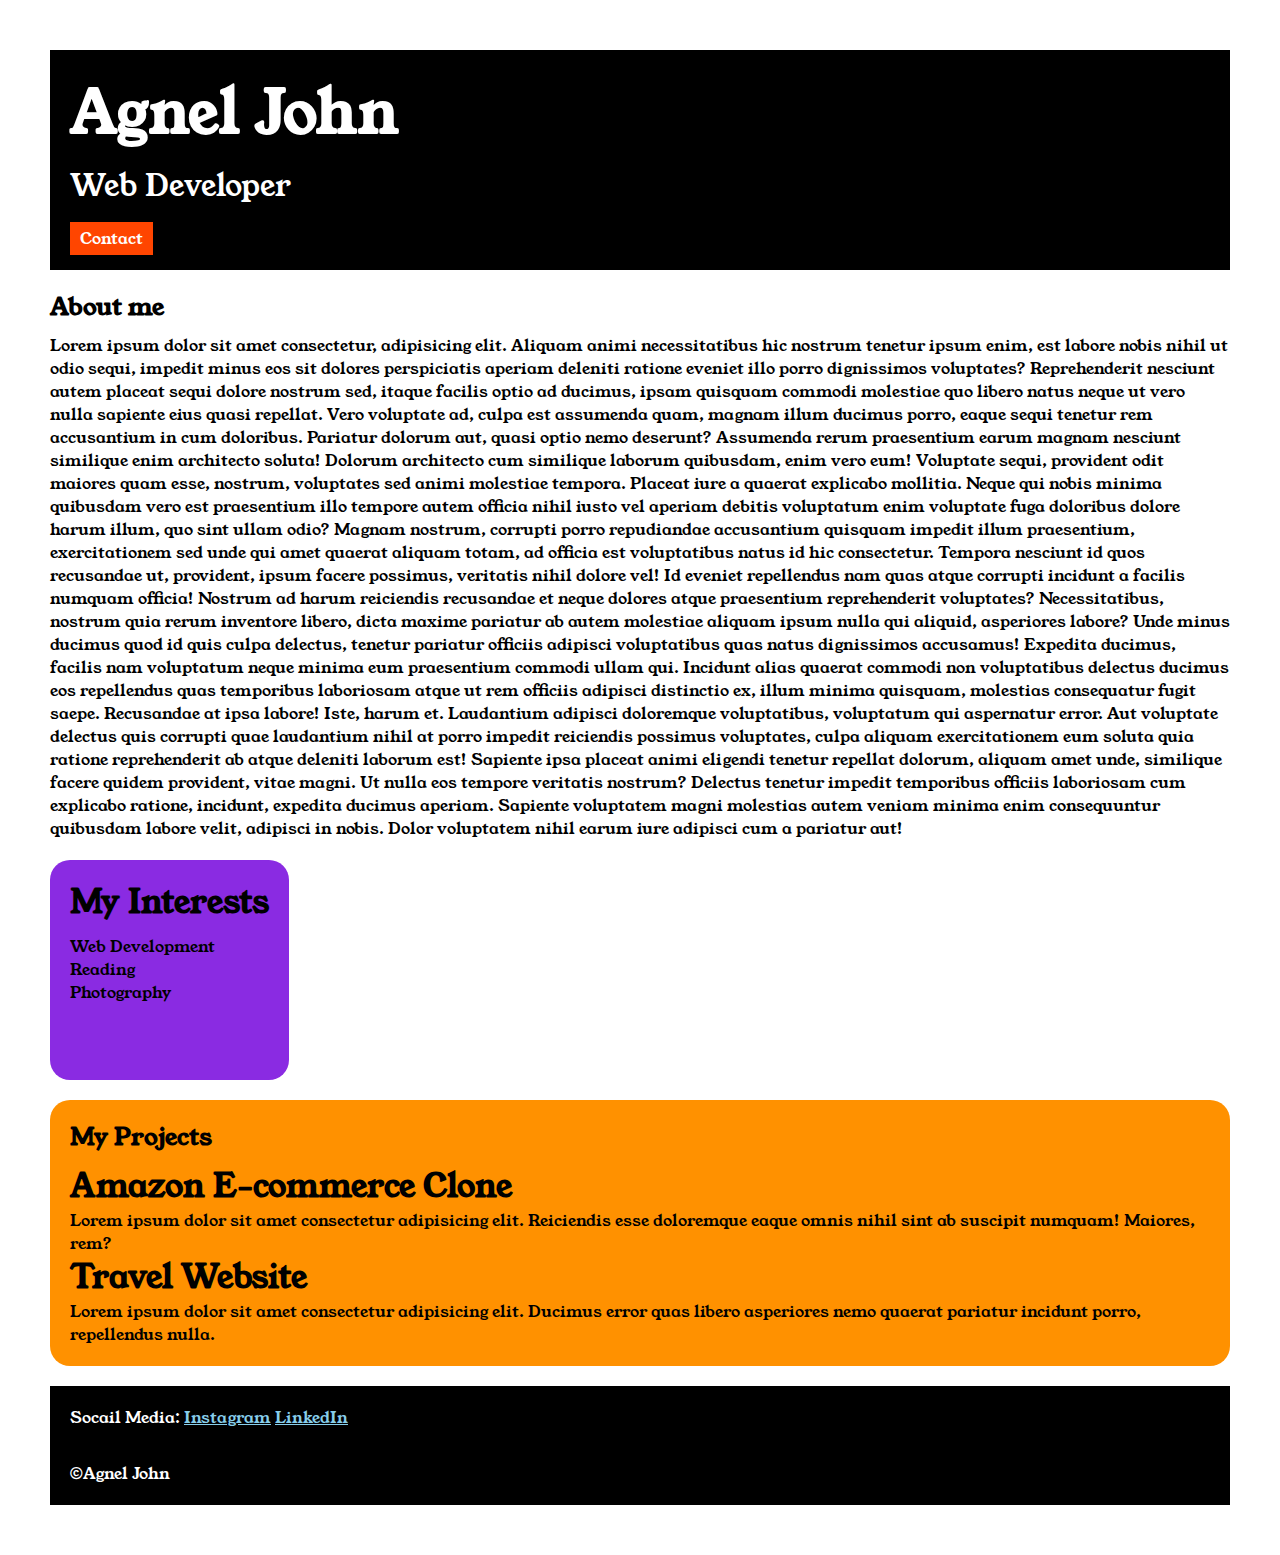
<file: index.html>
<!DOCTYPE html>
<html lang="en">
<head>
    <meta charset="UTF-8">
    <meta name="viewport" content="width=device-width, initial-scale=1.0">
    <title>Portfolio</title>
    <link rel="stylesheet" href="style.css">
    <link rel="preconnect" href="https://fonts.googleapis.com">
    <link rel="preconnect" href="https://fonts.gstatic.com" crossorigin>
    <link href="https://fonts.googleapis.com/css2?family=Young+Serif&display=swap" rel="stylesheet">
</head>
<body>
    <div class="container">
        <div class="section-one">
            <h1 class="section-one__name">Agnel John</h1>
            <p class="section-one__role">Web Developer</p>
            <a class="section-one__contact" href="contact.html">Contact</a>
        </div>
        <div class="about">
            <h2 class="about__title">About me</h2>
            <p class="about__para">Lorem ipsum dolor sit amet consectetur, adipisicing elit. Aliquam animi necessitatibus hic nostrum tenetur ipsum enim, est labore nobis nihil ut odio sequi, impedit minus eos sit dolores perspiciatis aperiam deleniti ratione eveniet illo porro dignissimos voluptates? Reprehenderit nesciunt autem placeat sequi dolore nostrum sed, itaque facilis optio ad ducimus, ipsam quisquam commodi molestiae quo libero natus neque ut vero nulla sapiente eius quasi repellat. Vero voluptate ad, culpa est assumenda quam, magnam illum ducimus porro, eaque sequi tenetur rem accusantium in cum doloribus. Pariatur dolorum aut, quasi optio nemo deserunt? Assumenda rerum praesentium earum magnam nesciunt similique enim architecto soluta! Dolorum architecto cum similique laborum quibusdam, enim vero eum! Voluptate sequi, provident odit maiores quam esse, nostrum, voluptates sed animi molestiae tempora. Placeat iure a quaerat explicabo mollitia. Neque qui nobis minima quibusdam vero est praesentium illo tempore autem officia nihil iusto vel aperiam debitis voluptatum enim voluptate fuga doloribus dolore harum illum, quo sint ullam odio? Magnam nostrum, corrupti porro repudiandae accusantium quisquam impedit illum praesentium, exercitationem sed unde qui amet quaerat aliquam totam, ad officia est voluptatibus natus id hic consectetur. Tempora nesciunt id quos recusandae ut, provident, ipsum facere possimus, veritatis nihil dolore vel! Id eveniet repellendus nam quas atque corrupti incidunt a facilis numquam officia! Nostrum ad harum reiciendis recusandae et neque dolores atque praesentium reprehenderit voluptates? Necessitatibus, nostrum quia rerum inventore libero, dicta maxime pariatur ab autem molestiae aliquam ipsum nulla qui aliquid, asperiores labore? Unde minus ducimus quod id quis culpa delectus, tenetur pariatur officiis adipisci voluptatibus quas natus dignissimos accusamus! Expedita ducimus, facilis nam voluptatum neque minima eum praesentium commodi ullam qui. Incidunt alias quaerat commodi non voluptatibus delectus ducimus eos repellendus quas temporibus laboriosam atque ut rem officiis adipisci distinctio ex, illum minima quisquam, molestias consequatur fugit saepe. Recusandae at ipsa labore! Iste, harum et. Laudantium adipisci doloremque voluptatibus, voluptatum qui aspernatur error. Aut voluptate delectus quis corrupti quae laudantium nihil at porro impedit reiciendis possimus voluptates, culpa aliquam exercitationem eum soluta quia ratione reprehenderit ab atque deleniti laborum est! Sapiente ipsa placeat animi eligendi tenetur repellat dolorum, aliquam amet unde, similique facere quidem provident, vitae magni. Ut nulla eos tempore veritatis nostrum? Delectus tenetur impedit temporibus officiis laboriosam cum explicabo ratione, incidunt, expedita ducimus aperiam. Sapiente voluptatem magni molestias autem veniam minima enim consequuntur quibusdam labore velit, adipisci in nobis. Dolor voluptatem nihil earum iure adipisci cum a pariatur aut!</p>
        </div>
        <div class="section-two">
            <h1 class="section-two__title">My Interests</h1>
            <ul class="section-two__list">
                <li>Web Development</li>
                <li>Reading</li>
                <li>Photography</li>
            </ul>
        </div>
        <div class="section-three">
            <h2 class="section-three__title">My Projects</h2>
            <ul class="section-three__list">
                <li><h1>Amazon E-commerce Clone</h1></li>
                <p>Lorem ipsum dolor sit amet consectetur adipisicing elit. Reiciendis esse doloremque eaque omnis nihil sint ab suscipit numquam! Maiores, rem?</p>
                <li><h1>Travel Website</h1></li>
                <p>Lorem ipsum dolor sit amet consectetur adipisicing elit. Ducimus error quas libero asperiores nemo quaerat pariatur incidunt porro, repellendus nulla.</p>
            </ul>
        </div>
        <div class="section-four">
            <p class="social">Socail Media: <a href="">Instagram</a> <a href="LinkedIn">LinkedIn</a></p> <br>
            <p class="footer">&copy;Agnel John</p>
        </div>
    </div>
</body>
</html>
</file>
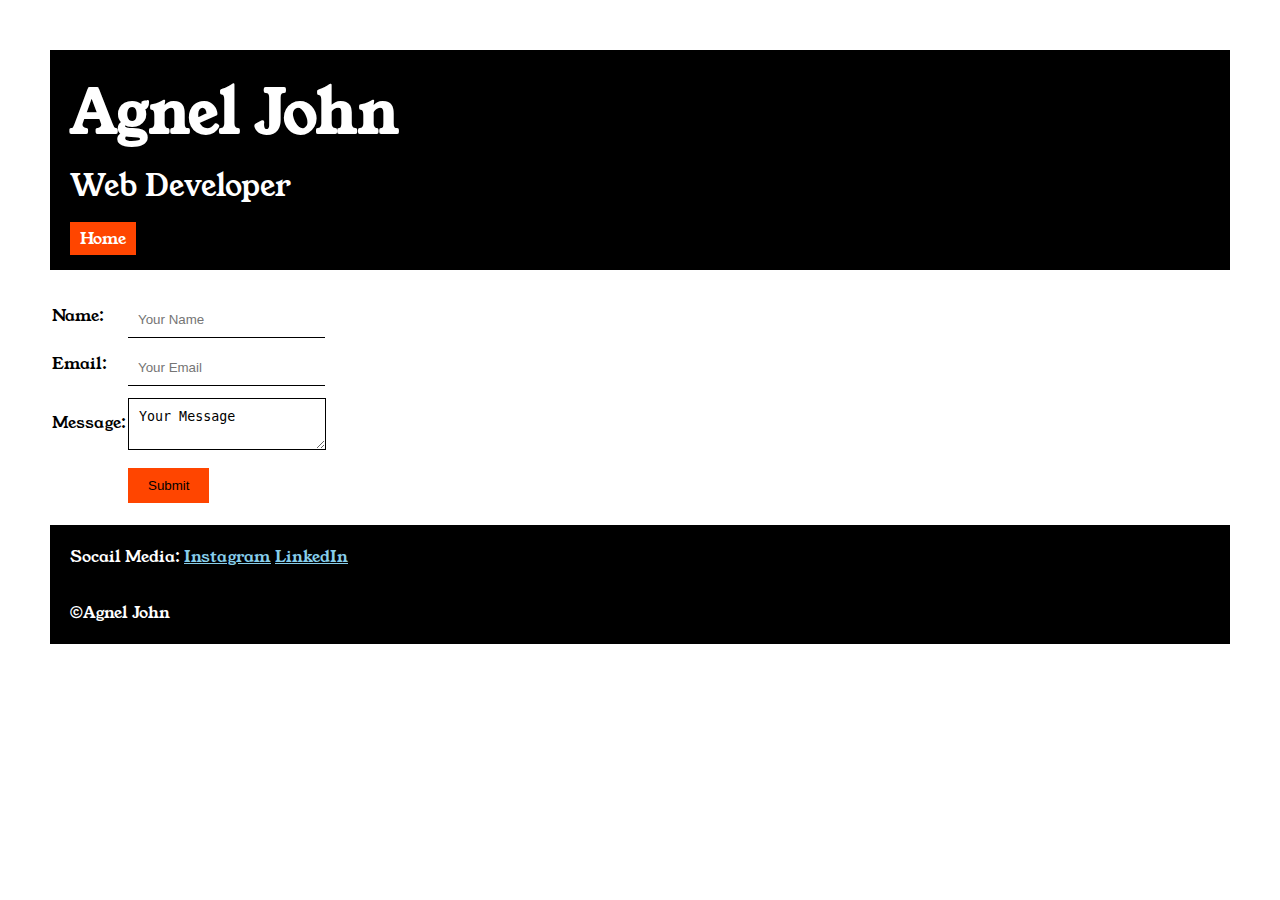
<file: contact.html>
<!DOCTYPE html>
<html lang="en">
<head>
    <meta charset="UTF-8">
    <meta name="viewport" content="width=device-width, initial-scale=1.0">
    <title>Contact</title>
    <link rel="stylesheet" href="style.css">
    <link rel="preconnect" href="https://fonts.googleapis.com">
    <link rel="preconnect" href="https://fonts.gstatic.com" crossorigin>
    <link href="https://fonts.googleapis.com/css2?family=Young+Serif&display=swap" rel="stylesheet">
</head>
<body>
    <div class="container">
        <div class="section-one">
            <h1 class="section-one__name">Agnel John</h1>
            <p class="section-one__role">Web Developer</p>
            <a class="section-one__contact" href="index.html">Home</a>
        </div>
        <div class="contact-form">
            <form>
                <table>
                    <tr>
                        <td><label>Name:</label></td><td><input type="text" placeholder="Your Name" class="contact-form__input"></td>
                        
                    </tr>
                    <tr>
                        <td><label>Email:</label></td><td><input type="text" placeholder="Your Email" class="contact-form__input"></td>
                    </tr>
                    <tr>
                        <td><label>Message:</label></td>
                        <td><textarea class="contact-form__textarea">Your Message</textarea></td>
                    </tr>
                    <tr>
                        <td></td> <td><input type="submit" class="contact-form__submit"></td>
                    </tr>
                </table>
            </form>
        </div>
            <div class="section-four">
                <p class="social">Socail Media: <a href="">Instagram</a> <a href="LinkedIn">LinkedIn</a></p> <br>
                <p class="footer">&copy;Agnel John</p>
            </div>
    </div>
</body>
</html>
</file>
<file: style.css>
*{
    margin: 0;
    padding: 0;
}
body{
    font-family: 'Young Serif', serif;
}
.container{
    padding: 50px;
}
.section-one{
    background-color: black;
    color: white;
    padding: 20px;
}
.section-one__role{
    padding-top: 10px;
    padding-bottom: 20px;
    font-size: 30px;
}
.section-one__contact{
    background-color:orangered;
    color: white;
    padding: 5px 10px;
    text-decoration: none;
}
.section-one__name{
    font-size: 60px;
}
.about, .section-two, .section-three, .section-four{
    margin-top: 20px;
}
.about__para, .section-two__list, .section-three__list, .footer{
    margin-top: 10px;
}
.section-four{
    background-color: black;
    color: white;
    padding: 20px;
}
.social a{
    color: skyblue;
}
.section-two__list, .section-three li{
    list-style: none;
}
.section-two{
    display: inline-block;
    border: none;
    background-color: blueviolet;
    padding: 20px;
    height: 180px;
    border-radius: 20px;
    vertical-align: top;
}
.section-three{
    display: inline-block;
    border: none;
    background-color: rgb(255, 145, 0);
    padding: 20px;
    border-radius: 20px;
    vertical-align: top;
}
.contact-form{
    margin-top: 20px;
}
.contact-form__input, .contact-form__textarea, .contact-form__submit{
    margin-top: 10px;
}
.contact-form__input{
    padding: 10px;
    border: none;
    border-bottom: solid black 1px;
}
.contact-form__textarea{
    padding: 10px;
    border: none;
    border: solid black 1px;
}
.contact-form__submit{
    padding: 10px 20px;
    background-color: orangered;
    color: black;
    border:none;
}
</file>
